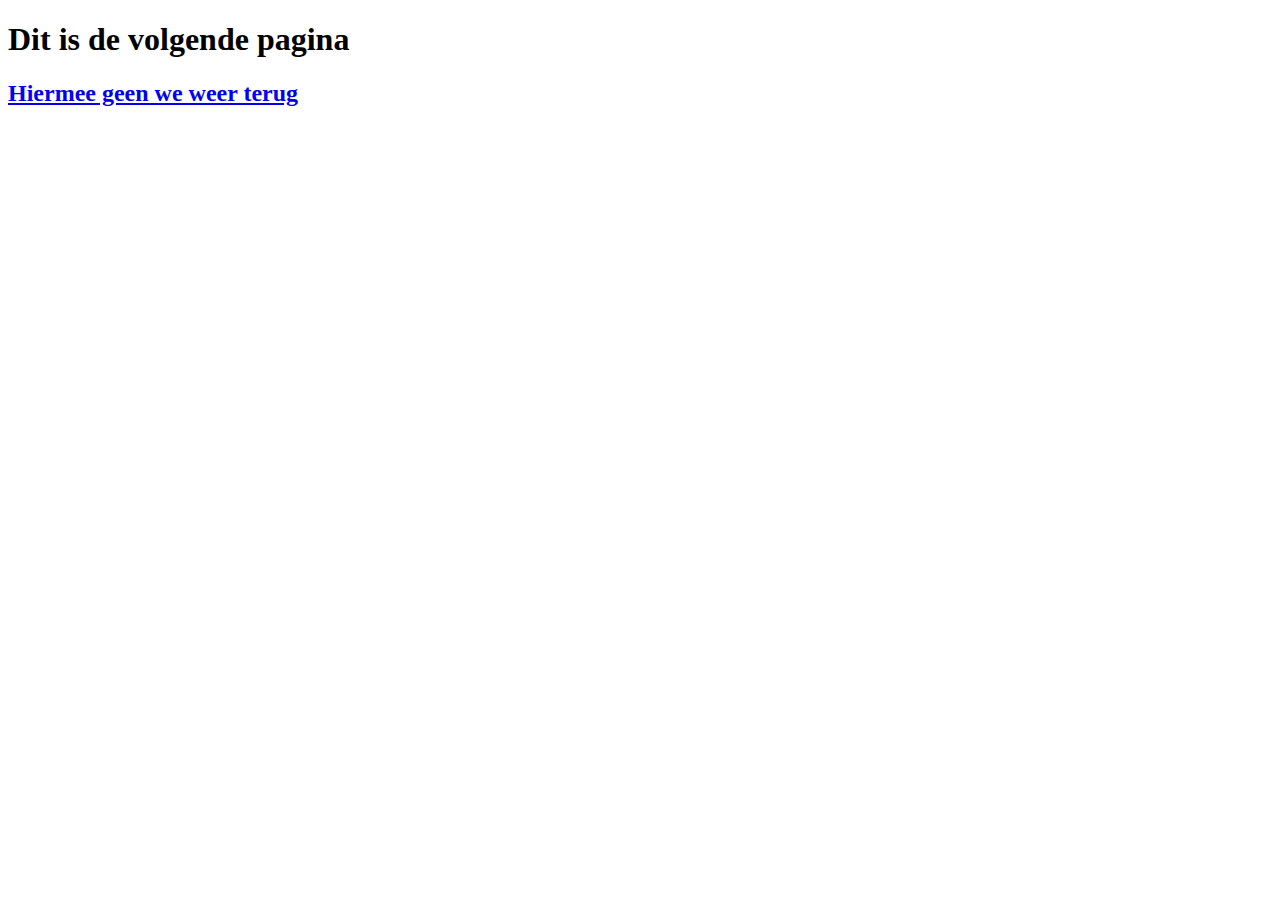
<file: www/next.html>
<!doctype html>
<html lang="nl">
 <head>
  <meta charset="ISO-8859-1">
  <meta name="Generator" content="EditPlus">
  <meta name="Author" content="stippen.nl">
  <meta name="Keywords" content="">
  <meta name="Description" content="">
  <meta name="viewport" content="width=device-width, initial-scale=1">
  <title>Document</title>
 </head>
 <body>
  <h1>Dit is de volgende pagina</h1>
  <h2><a href=index.html>Hiermee geen we weer terug</a></h2>
 </body>
</html>
</file>
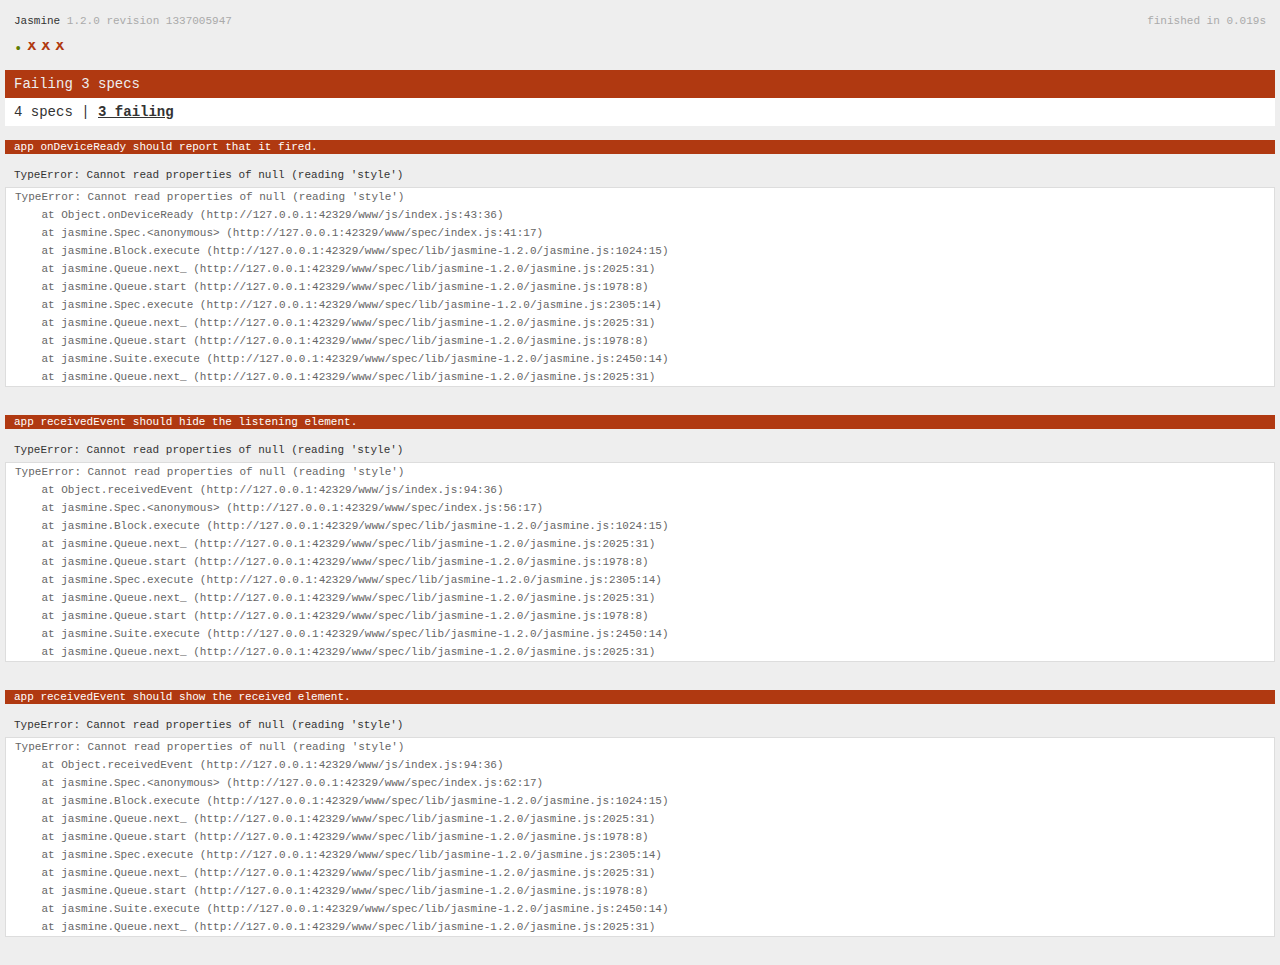
<file: www/spec.html>
<!DOCTYPE html>
<!--
    Licensed to the Apache Software Foundation (ASF) under one
    or more contributor license agreements.  See the NOTICE file
    distributed with this work for additional information
    regarding copyright ownership.  The ASF licenses this file
    to you under the Apache License, Version 2.0 (the
    "License"); you may not use this file except in compliance
    with the License.  You may obtain a copy of the License at

    http://www.apache.org/licenses/LICENSE-2.0

    Unless required by applicable law or agreed to in writing,
    software distributed under the License is distributed on an
    "AS IS" BASIS, WITHOUT WARRANTIES OR CONDITIONS OF ANY
     KIND, either express or implied.  See the License for the
    specific language governing permissions and limitations
    under the License.
-->
<html>
    <head>
        <title>Jasmine Spec Runner</title>

        <!-- jasmine source -->
        <link rel="shortcut icon" type="image/png" href="spec/lib/jasmine-1.2.0/jasmine_favicon.png">
        <link rel="stylesheet" type="text/css" href="spec/lib/jasmine-1.2.0/jasmine.css">
        <script type="text/javascript" src="spec/lib/jasmine-1.2.0/jasmine.js"></script>
        <script type="text/javascript" src="spec/lib/jasmine-1.2.0/jasmine-html.js"></script>

        <!-- include source files here... -->
        <script type="text/javascript" src="js/index.js"></script>

        <!-- include spec files here... -->
        <script type="text/javascript" src="spec/helper.js"></script>
        <script type="text/javascript" src="spec/index.js"></script>

        <script type="text/javascript">
            (function() {
                var jasmineEnv = jasmine.getEnv();
                jasmineEnv.updateInterval = 1000;

                var htmlReporter = new jasmine.HtmlReporter();

                jasmineEnv.addReporter(htmlReporter);

                jasmineEnv.specFilter = function(spec) {
                    return htmlReporter.specFilter(spec);
                };

                var currentWindowOnload = window.onload;

                window.onload = function() {
                    if (currentWindowOnload) {
                        currentWindowOnload();
                    }
                    execJasmine();
                };

                function execJasmine() {
                    jasmineEnv.execute();
                }
            })();
        </script>
    </head>
    <body>
        <div id="stage" style="display:none;"></div>
    </body>
</html>
</file>
<file: www/spec/lib/jasmine-1.2.0/jasmine.css>
body { background-color: #eeeeee; padding: 0; margin: 5px; overflow-y: scroll; }

#HTMLReporter { font-size: 11px; font-family: Monaco, "Lucida Console", monospace; line-height: 14px; color: #333333; }
#HTMLReporter a { text-decoration: none; }
#HTMLReporter a:hover { text-decoration: underline; }
#HTMLReporter p, #HTMLReporter h1, #HTMLReporter h2, #HTMLReporter h3, #HTMLReporter h4, #HTMLReporter h5, #HTMLReporter h6 { margin: 0; line-height: 14px; }
#HTMLReporter .banner, #HTMLReporter .symbolSummary, #HTMLReporter .summary, #HTMLReporter .resultMessage, #HTMLReporter .specDetail .description, #HTMLReporter .alert .bar, #HTMLReporter .stackTrace { padding-left: 9px; padding-right: 9px; }
#HTMLReporter #jasmine_content { position: fixed; right: 100%; }
#HTMLReporter .version { color: #aaaaaa; }
#HTMLReporter .banner { margin-top: 14px; }
#HTMLReporter .duration { color: #aaaaaa; float: right; }
#HTMLReporter .symbolSummary { overflow: hidden; *zoom: 1; margin: 14px 0; }
#HTMLReporter .symbolSummary li { display: block; float: left; height: 7px; width: 14px; margin-bottom: 7px; font-size: 16px; }
#HTMLReporter .symbolSummary li.passed { font-size: 14px; }
#HTMLReporter .symbolSummary li.passed:before { color: #5e7d00; content: "\02022"; }
#HTMLReporter .symbolSummary li.failed { line-height: 9px; }
#HTMLReporter .symbolSummary li.failed:before { color: #b03911; content: "x"; font-weight: bold; margin-left: -1px; }
#HTMLReporter .symbolSummary li.skipped { font-size: 14px; }
#HTMLReporter .symbolSummary li.skipped:before { color: #bababa; content: "\02022"; }
#HTMLReporter .symbolSummary li.pending { line-height: 11px; }
#HTMLReporter .symbolSummary li.pending:before { color: #aaaaaa; content: "-"; }
#HTMLReporter .bar { line-height: 28px; font-size: 14px; display: block; color: #eee; }
#HTMLReporter .runningAlert { background-color: #666666; }
#HTMLReporter .skippedAlert { background-color: #aaaaaa; }
#HTMLReporter .skippedAlert:first-child { background-color: #333333; }
#HTMLReporter .skippedAlert:hover { text-decoration: none; color: white; text-decoration: underline; }
#HTMLReporter .passingAlert { background-color: #a6b779; }
#HTMLReporter .passingAlert:first-child { background-color: #5e7d00; }
#HTMLReporter .failingAlert { background-color: #cf867e; }
#HTMLReporter .failingAlert:first-child { background-color: #b03911; }
#HTMLReporter .results { margin-top: 14px; }
#HTMLReporter #details { display: none; }
#HTMLReporter .resultsMenu, #HTMLReporter .resultsMenu a { background-color: #fff; color: #333333; }
#HTMLReporter.showDetails .summaryMenuItem { font-weight: normal; text-decoration: inherit; }
#HTMLReporter.showDetails .summaryMenuItem:hover { text-decoration: underline; }
#HTMLReporter.showDetails .detailsMenuItem { font-weight: bold; text-decoration: underline; }
#HTMLReporter.showDetails .summary { display: none; }
#HTMLReporter.showDetails #details { display: block; }
#HTMLReporter .summaryMenuItem { font-weight: bold; text-decoration: underline; }
#HTMLReporter .summary { margin-top: 14px; }
#HTMLReporter .summary .suite .suite, #HTMLReporter .summary .specSummary { margin-left: 14px; }
#HTMLReporter .summary .specSummary.passed a { color: #5e7d00; }
#HTMLReporter .summary .specSummary.failed a { color: #b03911; }
#HTMLReporter .description + .suite { margin-top: 0; }
#HTMLReporter .suite { margin-top: 14px; }
#HTMLReporter .suite a { color: #333333; }
#HTMLReporter #details .specDetail { margin-bottom: 28px; }
#HTMLReporter #details .specDetail .description { display: block; color: white; background-color: #b03911; }
#HTMLReporter .resultMessage { padding-top: 14px; color: #333333; }
#HTMLReporter .resultMessage span.result { display: block; }
#HTMLReporter .stackTrace { margin: 5px 0 0 0; max-height: 224px; overflow: auto; line-height: 18px; color: #666666; border: 1px solid #ddd; background: white; white-space: pre; }

#TrivialReporter { padding: 8px 13px; position: absolute; top: 0; bottom: 0; left: 0; right: 0; overflow-y: scroll; background-color: white; font-family: "Helvetica Neue Light", "Lucida Grande", "Calibri", "Arial", sans-serif; /*.resultMessage {*/ /*white-space: pre;*/ /*}*/ }
#TrivialReporter a:visited, #TrivialReporter a { color: #303; }
#TrivialReporter a:hover, #TrivialReporter a:active { color: blue; }
#TrivialReporter .run_spec { float: right; padding-right: 5px; font-size: .8em; text-decoration: none; }
#TrivialReporter .banner { color: #303; background-color: #fef; padding: 5px; }
#TrivialReporter .logo { float: left; font-size: 1.1em; padding-left: 5px; }
#TrivialReporter .logo .version { font-size: .6em; padding-left: 1em; }
#TrivialReporter .runner.running { background-color: yellow; }
#TrivialReporter .options { text-align: right; font-size: .8em; }
#TrivialReporter .suite { border: 1px outset gray; margin: 5px 0; padding-left: 1em; }
#TrivialReporter .suite .suite { margin: 5px; }
#TrivialReporter .suite.passed { background-color: #dfd; }
#TrivialReporter .suite.failed { background-color: #fdd; }
#TrivialReporter .spec { margin: 5px; padding-left: 1em; clear: both; }
#TrivialReporter .spec.failed, #TrivialReporter .spec.passed, #TrivialReporter .spec.skipped { padding-bottom: 5px; border: 1px solid gray; }
#TrivialReporter .spec.failed { background-color: #fbb; border-color: red; }
#TrivialReporter .spec.passed { background-color: #bfb; border-color: green; }
#TrivialReporter .spec.skipped { background-color: #bbb; }
#TrivialReporter .messages { border-left: 1px dashed gray; padding-left: 1em; padding-right: 1em; }
#TrivialReporter .passed { background-color: #cfc; display: none; }
#TrivialReporter .failed { background-color: #fbb; }
#TrivialReporter .skipped { color: #777; background-color: #eee; display: none; }
#TrivialReporter .resultMessage span.result { display: block; line-height: 2em; color: black; }
#TrivialReporter .resultMessage .mismatch { color: black; }
#TrivialReporter .stackTrace { white-space: pre; font-size: .8em; margin-left: 10px; max-height: 5em; overflow: auto; border: 1px inset red; padding: 1em; background: #eef; }
#TrivialReporter .finished-at { padding-left: 1em; font-size: .6em; }
#TrivialReporter.show-passed .passed, #TrivialReporter.show-skipped .skipped { display: block; }
#TrivialReporter #jasmine_content { position: fixed; right: 100%; }
#TrivialReporter .runner { border: 1px solid gray; display: block; margin: 5px 0; padding: 2px 0 2px 10px; }
</file>
